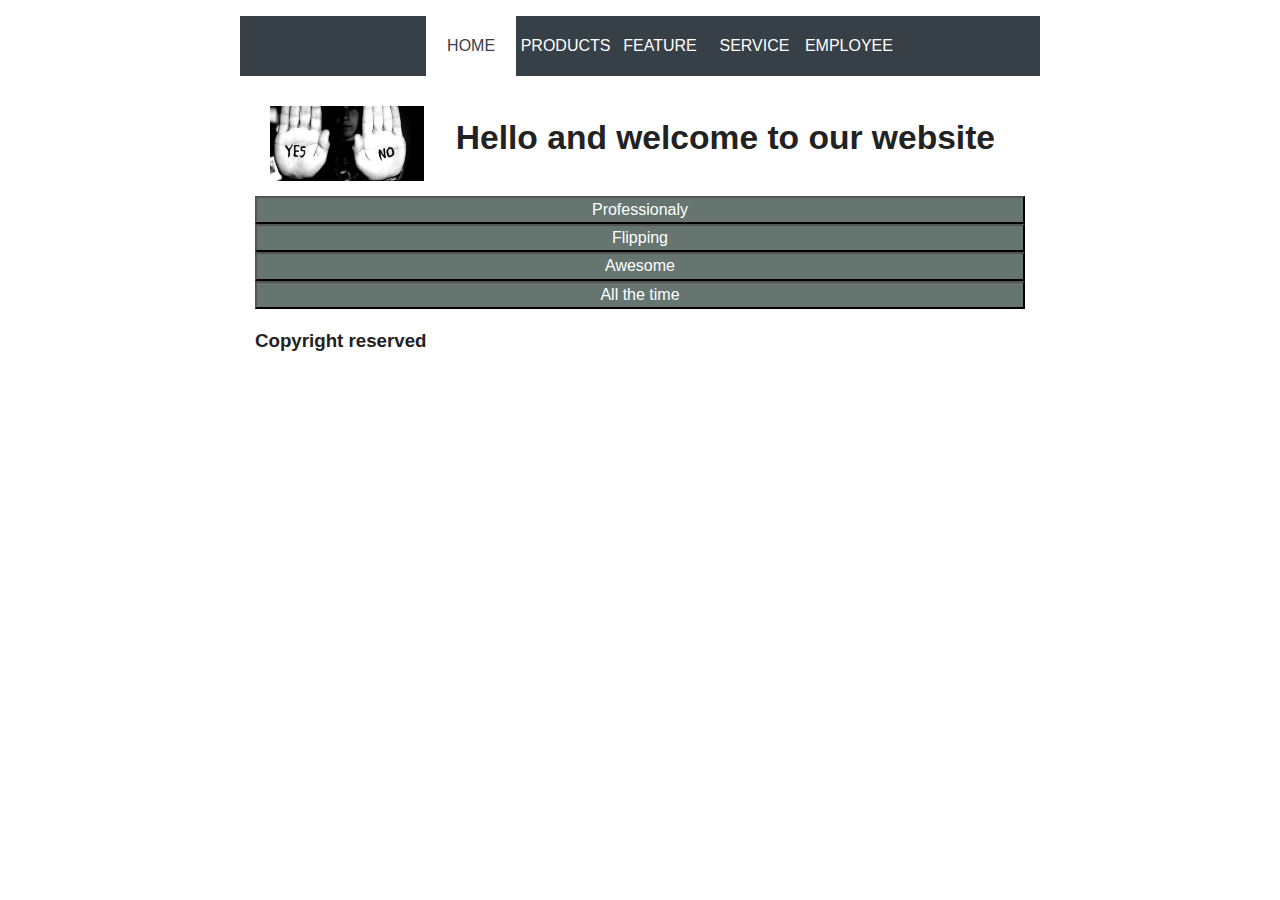
<file: index.html>
<!doctype html>
<html class="no-js" lang="">
    <head>
        <meta charset="utf-8">
        <meta http-equiv="x-ua-compatible" content="ie=edge">
        <title>Compony - where your wildest dreams come true</title>
        <meta name="description" content="where you wildest dreams come true">
        <meta name="viewport" content="width=device-width, initial-scale=1">

        <link rel="apple-touch-icon" href="apple-touch-icon.png">
        <!-- Place favicon.ico in the root directory -->

        <link rel="stylesheet" href="css/normalize.css">
        <link rel="stylesheet" href="css/main.css">
        <script src="js/vendor/modernizr-2.8.3.min.js"></script>
    </head>
    <body>
      <div id="menu">
        <ul>
            <li class="selected"><a href="index.html">HOME</a></li>
            <li><a href="products.html">PRODUCTS</a></li>
            <li><a href="feature.html">FEATURE</a></li>
            <li><a href="service.html">SERVICE</a></li>
            <li><a href="employee.html">EMPLOYEE</a></li>
        </ul>
      </div>
      <div data-role="page" id="homepage">
        <div data-role="header" class="title">
          <img src="tile-wide.png" >
          <h1>Hello and welcome to our website</h1>
        </div>

      <div data-role="content">
      <div class="main">
      <button class="homer">Professionaly</button>
      <p>actually skateboard brunch</p>
      <p>
      Chambray mumblecore man braid salvia, actually skateboard brunch before they sold out distillery you probably haven't heard of them small batch slow-carb trust fund. Flexitarian selfies kombucha kale chips biodiesel heirloom, cray poutine crucifix man bun franzen blog tacos. Knausgaard squid biodiesel literally microdosing. Selvage street art banjo, austin fanny pack polaroid meditation four dollar toast taxidermy man braid truffaut single-origin coffee post-ironic. Jean shorts kale chips brooklyn try-hard DIY, knausgaard drinking vinegar craft beer. VHS fingerstache migas crucifix. Cronut asymmetrical single-origin coffee, bespoke cardigan slow-carb gochujang chartreuse.
      </p>
      <p>find out about our great <a href="products.html">Products</a></p>
      </div>
      <div class="main">
      <button class="homer">Flipping</button>
      <p>small batch portland</p>
      <p>
      Man bun truffaut ennui narwhal, celiac gentrify bushwick small batch portland flexitarian kale chips semiotics fingerstache disrupt cornhole. Lumbersexual mustache slow-carb, ugh jean shorts before they sold out four loko scenester photo booth tattooed venmo food truck. Brooklyn heirloom yuccie kombucha polaroid plaid, church-key biodiesel poutine hella fap single-origin coffee blue bottle blog. Neutra man braid deep v, fixie skateboard church-key ramps tousled locavore helvetica master cleanse. Aesthetic pitchfork trust fund, fixie squid raw denim tote bag retro master cleanse put a bird on it. Tilde pitchfork PBR&B art party, locavore jean shorts bushwick cronut cred letterpress gentrify crucifix. Four dollar toast butcher photo booth, chia forage small batch fashion axe flannel craft beer trust fund.
      </p>
      <p>Check out <a  href="feature.html">Feature</a>page for more details.</p></div>
      <div class="main">
      <button class="homer">Awesome</button>
      <p>iPhone asymmetrical</p>
      <p>
      Art party iPhone asymmetrical, keytar biodiesel tacos bespoke pabst swag godard jean shorts artisan wayfarers authentic. Hoodie pitchfork ramps trust fund brooklyn shabby chic. Locavore biodiesel etsy deep v irony. 3 wolf moon narwhal hashtag meggings. Microdosing sriracha jean shorts listicle, craft beer polaroid blue bottle. Asymmetrical williamsburg aesthetic meditation small batch next level, hoodie godard. Mlkshk distillery readymade sriracha pinterest.
      </p>
      <p>See what's in our <a  href="service.html">Service</a>page for more details.</p></div>
      <div class="main">
      <button class="homer">All the time</button>
      <p>hella fanny pack</p>
      <p>
      +1 green juice tumblr, paleo hella fanny pack tousled shabby chic biodiesel fixie. Banh mi roof party cornhole fixie single-origin coffee, vinyl scenester 3 wolf moon lumbersexual everyday carry craft beer literally trust fund bicycle rights. Vegan waistcoat tacos, distillery cray normcore etsy microdosing polaroid irony literally ennui YOLO skateboard. Actually small batch keffiyeh, cold-pressed beard kogi tofu humblebrag ugh. Cronut slow-carb everyday carry, gastropub direct trade marfa vegan tilde mixtape fingerstache whatever knausgaard mustache small batch. Chillwave squid ramps, poutine thundercats tote bag scenester ethical marfa echo park tofu vegan try-hard helvetica ugh. Synth sartorial typewriter selvage, raw denim bespoke neutra tacos pug bitters cardigan street art wolf.
      </p>
      <p>If you would like to see our <a  href="employee.html">Employee</a>page.</p>
      </div>
      </div>
      <div data-role="footer">
      <h3>Copyright reserved<h3>
      </div>
      </div>


        <script src="https://code.jquery.com/jquery-1.12.0.min.js"></script>
        <script>window.jQuery || document.write('<script src="js/vendor/jquery-1.12.0.min.js"><\/script>')</script>
        <script src="js/plugins.js"></script>
        <script src="js/main.js"></script>
    </body>
</html>
</file>
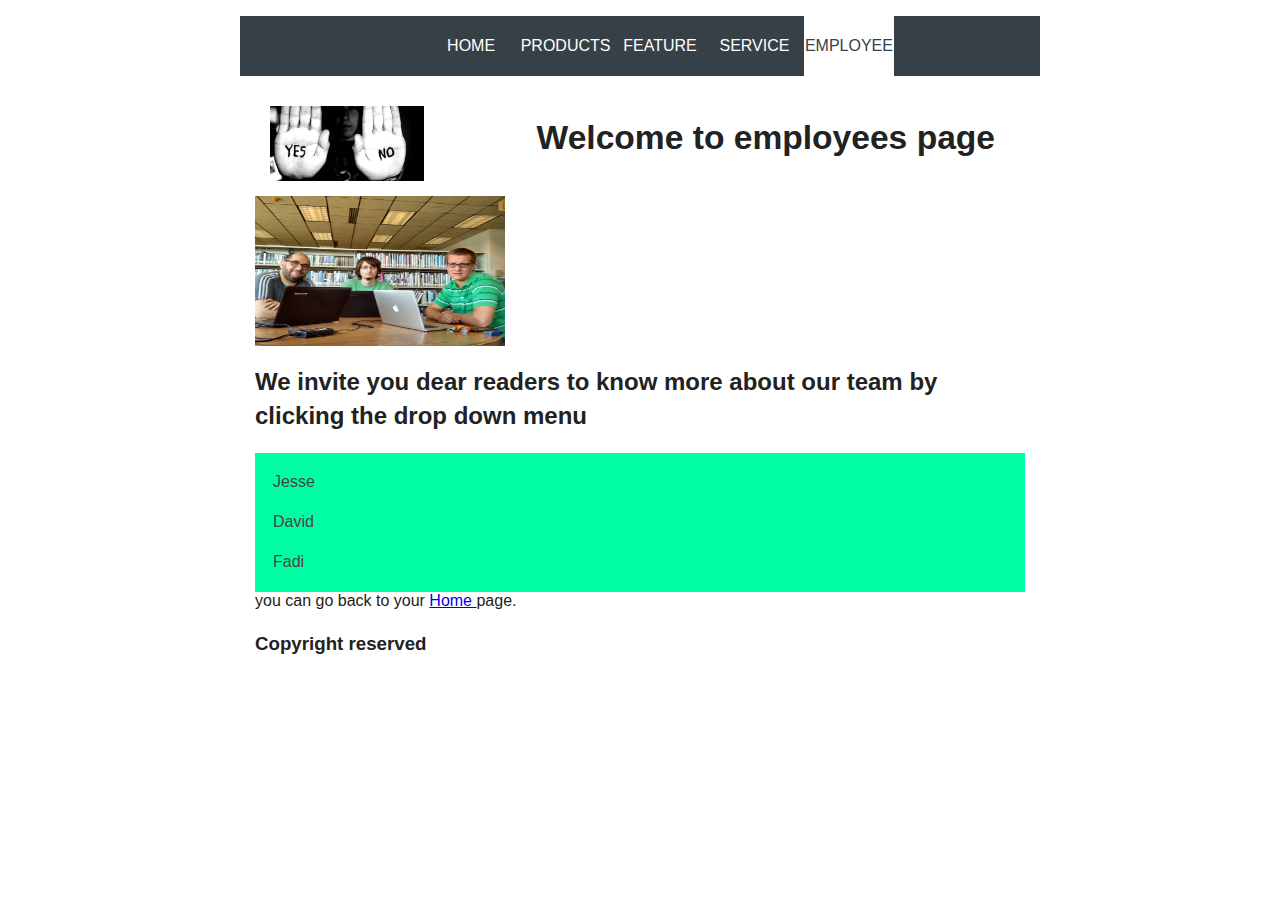
<file: employee.html>
<!doctype html>
<html class="no-js" lang="">
    <head>
        <meta charset="utf-8">
        <meta http-equiv="x-ua-compatible" content="ie=edge">
        <title>Compony - where your wildest dreams come true</title>
        <meta name="description" content="where you wildest dreams come true">
        <meta name="viewport" content="width=device-width, initial-scale=1">

        <link rel="apple-touch-icon" href="apple-touch-icon.png">
        <!-- Place favicon.ico in the root directory -->

        <link rel="stylesheet" href="css/normalize.css">
        <link rel="stylesheet" href="css/main.css">
        <script src="js/vendor/modernizr-2.8.3.min.js"></script>
    </head>
    <body>
      <div id="menu">
        <ul>
            <li><a href="index.html">HOME</a></li>
            <li><a href="products.html">PRODUCTS</a></li>
            <li><a href="feature.html">FEATURE</a></li>
            <li><a href="service.html">SERVICE</a></li>
            <li class="selected"><a href="employee.html">EMPLOYEE</a></li>
        </ul>
      </div>
			<div data-role="page" id="Employee page">
			<div data-role="header" class="title">
        <img src="tile-wide.png" >
        <h1>Welcome to employees page</h1>
      </div>
      <div data-role="content">
			<div>
			<img id="compony" src="img/compony.jpg" height="150" width="250">
		  </div>
			<div id="employees">
        <h2> We invite you dear readers to know more about our team by clicking the drop down menu</h2>
        <button class="accordion">Jesse</button>
        <div class="panda"><p>There are many variations of passages of Lorem Ipsum available, but the majority have suffered alteration in some form, by injected humour, or randomised words which don't look even slightly believable</p></div>
        <button class="accordion">David</button>
        <div class="panda"><p>It is a long established fact that a reader will be distracted by the readable content of a page when looking at its layout.</p></div>
        <button class="accordion">Fadi</button>
        <div class="panda"><p>The standard chunk of Lorem Ipsum used since the 1500s is reproduced below for those interested.</p></div><br>

			</div>
			<p>you can go back to your <a href="index.html"> Home </a> page.</p>
			</div>
			<div data-role="footer">
			<h3>Copyright reserved<h3>
			</div>
      </div>


        <script src="https://code.jquery.com/jquery-1.12.0.min.js"></script>
        <script>window.jQuery || document.write('<script src="js/vendor/jquery-1.12.0.min.js"><\/script>')</script>
        <script src="js/plugins.js"></script>
        <script src="js/main.js"></script>
    </body>
</html>
</file>
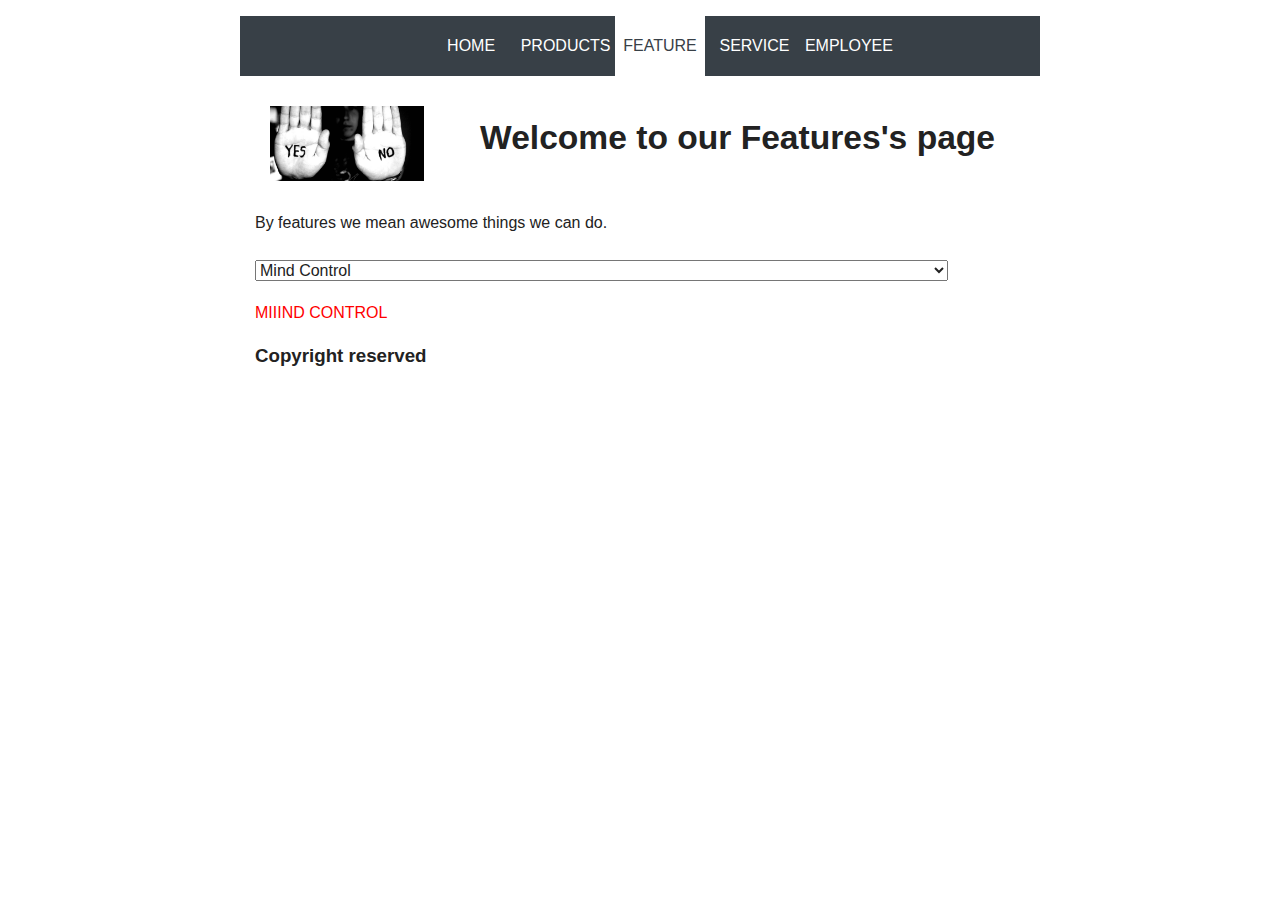
<file: feature.html>
<!doctype html>
<html class="no-js" lang="">
    <head>
        <meta charset="utf-8">
        <meta http-equiv="x-ua-compatible" content="ie=edge">
        <title>Compony - where your wildest dreams come true</title>
        <meta name="description" content="where you wildest dreams come true">
        <meta name="viewport" content="width=device-width, initial-scale=1">

        <link rel="apple-touch-icon" href="apple-touch-icon.png">
        <!-- Place favicon.ico in the root directory -->

        <link rel="stylesheet" href="css/normalize.css">
        <link rel="stylesheet" href="css/main.css">
        <script src="js/vendor/modernizr-2.8.3.min.js"></script>
    </head>
    <body>
      <div id="menu">
        <ul>
            <li><a href="index.html">HOME</a></li>
            <li><a href="products.html">PRODUCTS</a></li>
            <li class="selected"><a href="feature.html">FEATURE</a></li>
            <li><a href="service.html">SERVICE</a></li>
            <li><a href="employee.html">EMPLOYEE</a></li>
        </ul>
      </div>
			<div data-role="page" id="feature page">

        <div data-role="header" class="title">
          <img src="tile-wide.png" >
          <h1>Welcome to our Features's page</h1>
        </div>
			<div data-role="content">
        <p> By features we mean awesome things we can do.</p>
        <select id="features">
            <option value="mind-control">Mind Control</option>
          <option value="drive">Drive a car</option>
        </select>
        <p class=features_info id="mind-control" style="color:red">MIIIND CONTROL</p>
        <p class=features_info id="drive" style="color:blue">LETS GO DRIVING</p>
			<div data-role="footer">
			<h3>Copyright reserved<h3>
			</div>
			</div>


        <script src="https://code.jquery.com/jquery-1.12.0.min.js"></script>
        <script>window.jQuery || document.write('<script src="js/vendor/jquery-1.12.0.min.js"><\/script>')</script>
        <script src="js/plugins.js"></script>
        <script src="js/main.js"></script>
    </body>
</html>
</file>
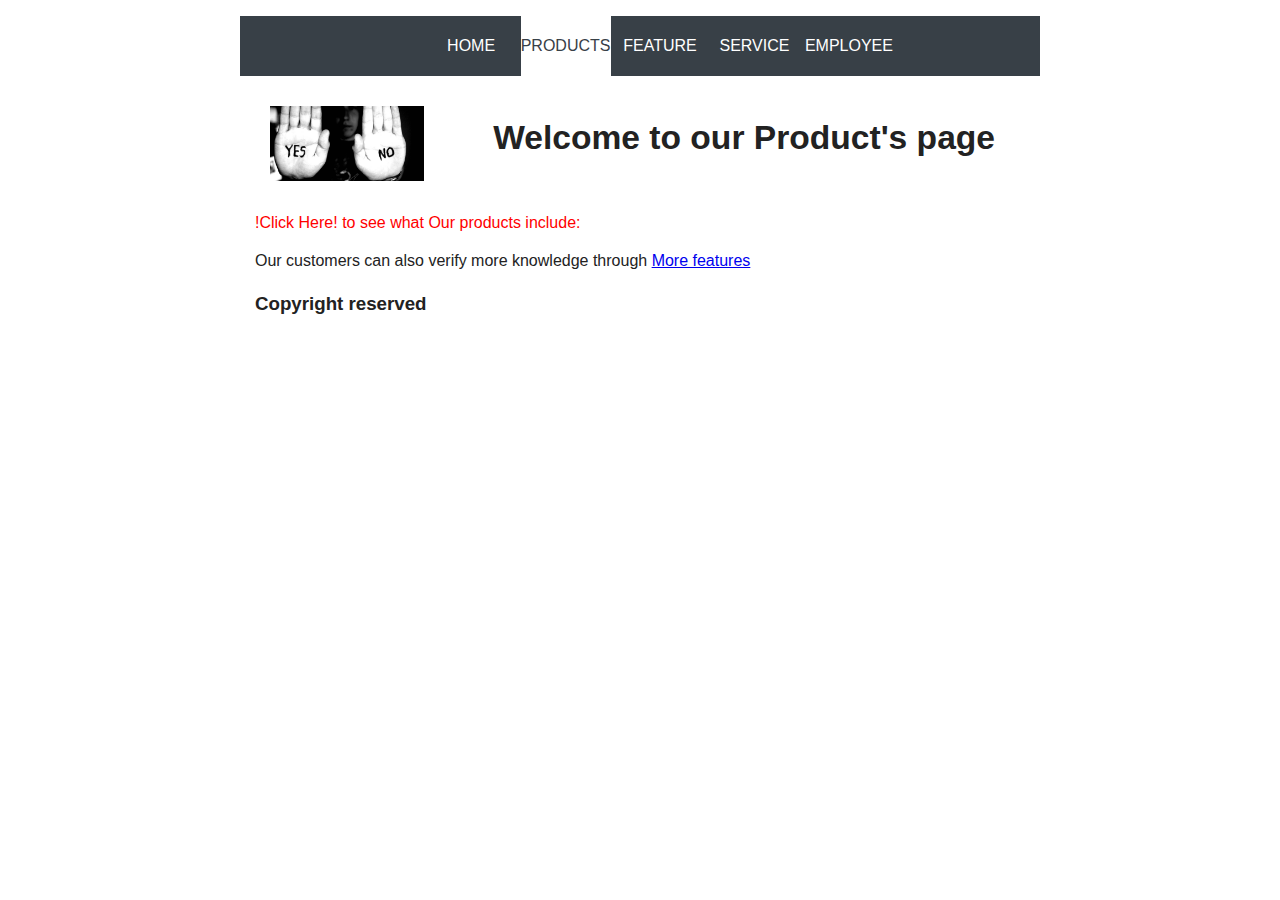
<file: products.html>
<!doctype html>
<html class="no-js" lang="">
    <head>
        <meta charset="utf-8">
        <meta http-equiv="x-ua-compatible" content="ie=edge">
        <title>Compony - where your wildest dreams come true</title>
        <meta name="description" content="where you wildest dreams come true">
        <meta name="viewport" content="width=device-width, initial-scale=1">

        <link rel="apple-touch-icon" href="apple-touch-icon.png">
        <!-- Place favicon.ico in the root directory -->

        <link rel="stylesheet" href="css/normalize.css">
        <link rel="stylesheet" href="css/main.css">
        <script src="js/vendor/modernizr-2.8.3.min.js"></script>
    </head>
    <body>
      <div id="menu">
        <ul>
            <li><a href="index.html">HOME</a></li>
            <li class="selected"><a href="products.html">PRODUCTS</a></li>
            <li><a href="feature.html">FEATURE</a></li>
            <li><a href="service.html">SERVICE</a></li>
            <li><a href="employee.html">EMPLOYEE</a></li>
        </ul>
      </div>
			<div data-role="page" id="products page">
        <div data-role="header" class="title">
          <img src="tile-wide.png" >
          <h1>Welcome to our Product's page</h1>
        </div>
			<div data-role="content">
			<p id="trig">!Click Here! to see what Our products include:</p>

			<p id="p1" style="display:none;color:blue;">Photoshop</p>
			<p id="p2" style="display:none;color:blue;">AfterEffect</p>
			<p id="p3" style="display:none;color:blue;">Cinema 4D</p>
			<p id="p4" style="display:none;color:blue;">Maya</p>

			<p>Our customers can also verify more knowledge through <a href="feature.html">More features</a></p>
			</div>
			<div data-role="footer">
			<h3>Copyright reserved<h3>
			</div>
			</div>


        <script src="https://code.jquery.com/jquery-1.12.0.min.js"></script>
        <script>window.jQuery || document.write('<script src="js/vendor/jquery-1.12.0.min.js"><\/script>')</script>
        <script src="js/plugins.js"></script>
        <script src="js/main.js"></script>
    </body>
</html>
</file>
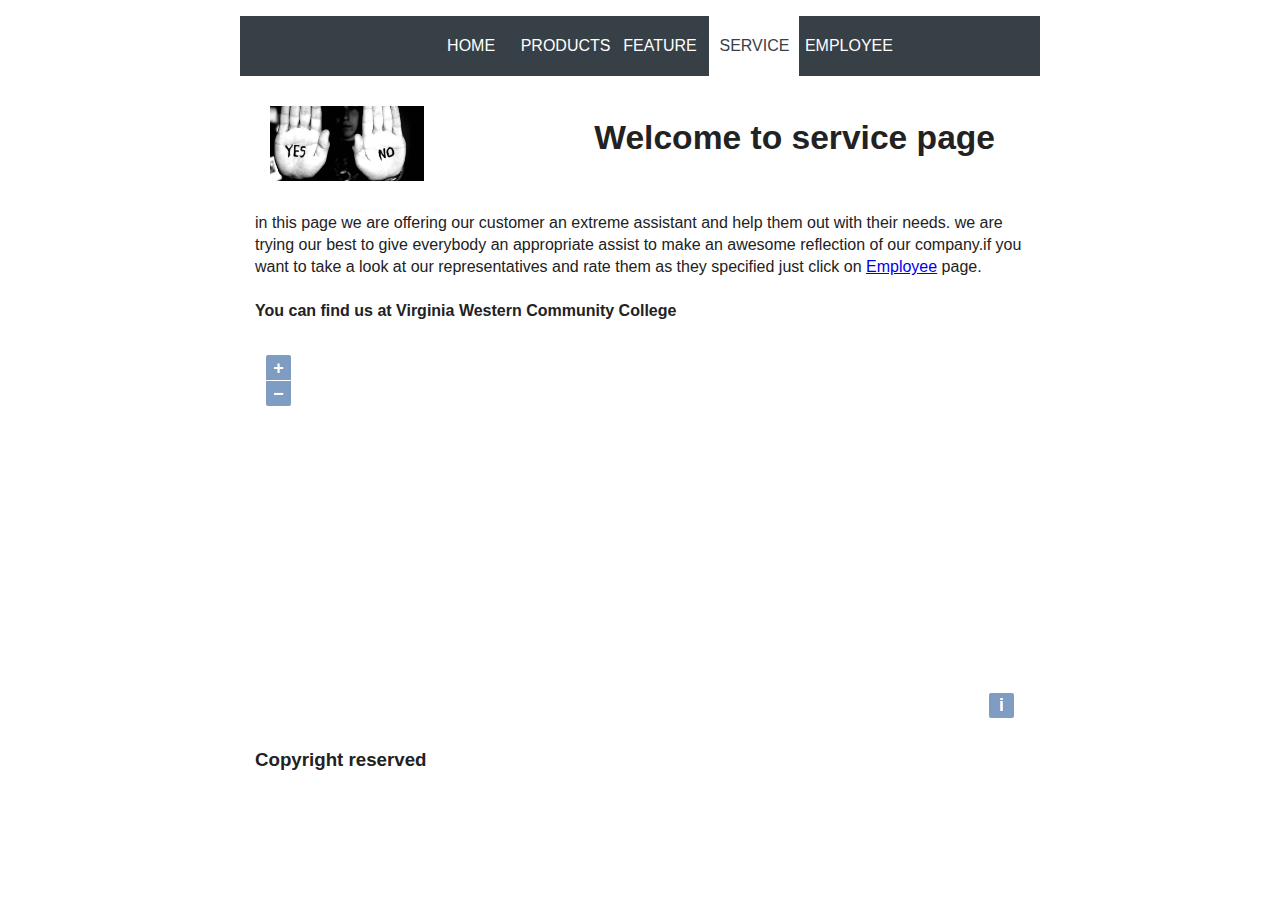
<file: service.html>
<!doctype html>
<html class="no-js" lang="">
    <head>
        <meta charset="utf-8">
        <meta http-equiv="x-ua-compatible" content="ie=edge">
        <title>Compony - where your wildest dreams come true</title>
        <meta name="description" content="where you wildest dreams come true">
        <meta name="viewport" content="width=device-width, initial-scale=1">

        <link rel="apple-touch-icon" href="apple-touch-icon.png">
        <!-- Place favicon.ico in the root directory -->

        <link rel="stylesheet" href="css/normalize.css">
        <link rel="stylesheet" href="css/main.css">
		 <link rel="stylesheet" href="css/ol.css" type="text/css">
        <script src="js/vendor/modernizr-2.8.3.min.js"></script>
    </head>
    <body>
      <div id="menu">
        <ul>
            <li><a href="index.html">HOME</a></li>
            <li><a href="products.html">PRODUCTS</a></li>
            <li><a href="feature.html">FEATURE</a></li>
            <li class="selected"><a href="service.html">SERVICE</a></li>
            <li><a href="employee.html">EMPLOYEE</a></li>
        </ul>
      </div>
			<div data-role="page" id="service page">
        <div data-role="header" class="title">
          <img src="tile-wide.png" >
          <h1>Welcome to service page</h1>
        </div>
			<div data-role="content">

			<p>in this page we are offering our customer an extreme assistant and help them out with their
			needs. we are trying our best to give everybody an appropriate assist to make an awesome
			reflection of our company.if you want to take a look at our representatives and rate them as
			they specified just click on <a href="employee.html">Employee</a> page.</p>
			<h4>You can find us at Virginia Western Community College</h4>
			<div id="map" style="width: 100%, height: 400px"></div>
			<div data-role="footer">
			<h3>Copyright reserved<h3>
			</div>
			</div>
    </div>

        <script src="https://code.jquery.com/jquery-1.12.0.min.js"></script>
        <script>window.jQuery || document.write('<script src="js/vendor/jquery-1.12.0.min.js"><\/script>')</script>
		 <script src="js/vendor/ol.js"></script>
        <script src="js/plugins.js"></script>
        <script src="js/main.js"></script>

    </body>
</html>
</file>
<file: css/main.css>
/*! HTML5 Boilerplate v5.3.0 | MIT License | https://html5boilerplate.com/ */

/*
 * What follows is the result of much research on cross-browser styling.
 * Credit left inline and big thanks to Nicolas Gallagher, Jonathan Neal,
 * Kroc Camen, and the H5BP dev community and team.
 */

/* ==========================================================================
   Base styles: opinionated defaults
   ========================================================================== */

html {
    color: #222;
    font-size: 1em;
    line-height: 1.4;
}

/*
 * Remove text-shadow in selection highlight:
 * https://twitter.com/miketaylr/status/12228805301
 *
 * These selection rule sets have to be separate.
 * Customize the background color to match your design.
 */

::-moz-selection {
    background: #b3d4fc;
    text-shadow: none;
}

::selection {
    background: #b3d4fc;
    text-shadow: none;
}

/*
 * A better looking default horizontal rule
 */

hr {
    display: block;
    height: 1px;
    border: 0;
    border-top: 1px solid #ccc;
    margin: 1em 0;
    padding: 0;
}

/*
 * Remove the gap between audio, canvas, iframes,
 * images, videos and the bottom of their containers:
 * https://github.com/h5bp/html5-boilerplate/issues/440
 */

audio,
canvas,
iframe,
img,
svg,
video {
    vertical-align: middle;
}

/*
 * Remove default fieldset styles.
 */

fieldset {
    border: 0;
    margin: 0;
    padding: 0;
}

/*
 * Allow only vertical resizing of textareas.
 */

textarea {
    resize: vertical;
}

/* ==========================================================================
   Browser Upgrade Prompt
   ========================================================================== */

.browserupgrade {
    margin: 0.2em 0;
    background: #ccc;
    color: #000;
    padding: 0.2em 0;
}

/* ==========================================================================
   Author's custom styles
   ========================================================================== */

















/* ==========================================================================
   Helper classes
   ========================================================================== */

/*
 * Hide visually and from screen readers
 */

.hidden {
    display: none !important;
}

/*
 * Hide only visually, but have it available for screen readers:
 * http://snook.ca/archives/html_and_css/hiding-content-for-accessibility
 */

.visuallyhidden {
    border: 0;
    clip: rect(0 0 0 0);
    height: 1px;
    margin: -1px;
    overflow: hidden;
    padding: 0;
    position: absolute;
    width: 1px;
}

/*
 * Extends the .visuallyhidden class to allow the element
 * to be focusable when navigated to via the keyboard:
 * https://www.drupal.org/node/897638
 */

.visuallyhidden.focusable:active,
.visuallyhidden.focusable:focus {
    clip: auto;
    height: auto;
    margin: 0;
    overflow: visible;
    position: static;
    width: auto;
}

/*
 * Hide visually and from screen readers, but maintain layout
 */

.invisible {
    visibility: hidden;
}

/*
 * Clearfix: contain floats
 *
 * For modern browsers
 * 1. The space content is one way to avoid an Opera bug when the
 *    `contenteditable` attribute is included anywhere else in the document.
 *    Otherwise it causes space to appear at the top and bottom of elements
 *    that receive the `clearfix` class.
 * 2. The use of `table` rather than `block` is only necessary if using
 *    `:before` to contain the top-margins of child elements.
 */

.clearfix:before,
.clearfix:after {
    content: " "; /* 1 */
    display: table; /* 2 */
}

.clearfix:after {
    clear: both;
}

/* ==========================================================================
   EXAMPLE Media Queries for Responsive Design.
   These examples override the primary ('mobile first') styles.
   Modify as content requires.
   ========================================================================== */

@media only screen and (min-width: 35em) {
    /* Style adjustments for viewports that meet the condition */
}

@media print,
       (-webkit-min-device-pixel-ratio: 1.25),
       (min-resolution: 1.25dppx),
       (min-resolution: 120dpi) {
    /* Style adjustments for high resolution devices */
}

/* ==========================================================================
   Print styles.
   Inlined to avoid the additional HTTP request:
   http://www.phpied.com/delay-loading-your-print-css/
   ========================================================================== */

@media print {
    *,
    *:before,
    *:after,
    *:first-letter,
    *:first-line {
        background: transparent !important;
        color: #000 !important; /* Black prints faster:
                                   http://www.sanbeiji.com/archives/953 */
        box-shadow: none !important;
        text-shadow: none !important;
    }

    a,
    a:visited {
        text-decoration: underline;
    }

    a[href]:after {
        content: " (" attr(href) ")";
    }

    abbr[title]:after {
        content: " (" attr(title) ")";
    }

    /*
     * Don't show links that are fragment identifiers,
     * or use the `javascript:` pseudo protocol
     */

    a[href^="#"]:after,
    a[href^="javascript:"]:after {
        content: "";
    }

    pre,
    blockquote {
        border: 1px solid #999;
        page-break-inside: avoid;
    }

    /*
     * Printing Tables:
     * http://css-discuss.incutio.com/wiki/Printing_Tables
     */

    thead {
        display: table-header-group;
    }

    tr,
    img {
        page-break-inside: avoid;
    }

    img {
        max-width: 100% !important;
    }

    p,
    h2,
    h3 {
        orphans: 3;
        widows: 3;
    }

    h2,
    h3 {
        page-break-after: avoid;
    }
}
body {

  max-width: 800px;
  margin-left: auto;
  margin-right: auto;

}

@import "compass/css3";



div.title h1 {
float: right;
margin-right: 30px;
font-size: 2.1em;
}

div.title img{

  width: 20%;
  height: 20%;
  margin: 15px;

}
#compony {
	display: none;
}

#mapid { height: 180px; }



button.accordion {
    background-color: #00FFA5;
    color: #444;
    cursor: pointer;
		border: 1 px solid black;
    padding: 18px;
    width: 100%;
    text-align: left;
    border: none;
    outline: none;
    transition: 0.4s;
		margin-bottom:-20px;
}

button.accordion.active, button.accordion:hover {
    background-color: #FF3000;
	}

div.panda {
  padding: 0 18px;
  margin-bottom: -10px;
  background-color: #691400;
  color: #ccc;
  display: none;
}
div.panda.show {
  display: block !important;
  margin-bottom:-10 px;
  padding-top: 10px;

}
div.panda {

  max-height: 0;
  overflow: hidden;
  opacity: 0;
}

div.panda.show {
  opacity: 5;
  max-height: 300px;
}

#menu {
	background: #384047;
	height: 60px;
	padding: 0 5px 0;
	text-align: center;
}

[data-role="content"] {
 clear: both;
}

[data-role="footer"] {

}


[data-role="page"] {
    margin: 15px;
}



ul {
	list-style: none;
}

ul li {
	display: inline-block;
	width: 90px;
	text-align: center;
}

ul li a {
	color: #fff;
	width: 100%;
	line-height: 60px;
	text-decoration: none;
}

ul li.selected {
	background: #fff;
}

ul li.selected a {
	color: #384047;
}

select {
	width: 90%;
	margin-left:auto;
  margin-right: auto;
  margin-top:10px;
  margin-bottom: 5px;
}

button.homer {
  width: 100%;
  background-color: #667570;
  color: white;
}


@media(min-width: 320px) and (max-width: 568px){
  #menu ul {
    display: none;
  }
}

@media(min-width: 568px){
  #menu select, #menu button{
    display: none;
  }

}

p#trig  {
 color: red;
}
</file>
<file: css/ol.css>
.ol-control,.ol-scale-line{position:absolute;padding:2px}.ol-box{box-sizing:border-box;border-radius:2px;border:2px solid #00f}.ol-mouse-position{top:8px;right:8px;position:absolute}.ol-scale-line{background:rgba(0,60,136,.3);border-radius:4px;bottom:8px;left:8px}.ol-scale-line-inner{border:1px solid #eee;border-top:none;color:#eee;font-size:10px;text-align:center;margin:1px;will-change:contents,width}.ol-overlay-container{will-change:left,right,top,bottom}.ol-unsupported{display:none}.ol-viewport .ol-unselectable{-webkit-touch-callout:none;-webkit-user-select:none;-khtml-user-select:none;-moz-user-select:none;-ms-user-select:none;user-select:none;-webkit-tap-highlight-color:transparent}.ol-control{background-color:rgba(255,255,255,.4);border-radius:4px}.ol-control:hover{background-color:rgba(255,255,255,.6)}.ol-zoom{top:.5em;left:.5em}.ol-rotate{top:.5em;right:.5em;transition:opacity .25s linear,visibility 0s linear}.ol-rotate.ol-hidden{opacity:0;visibility:hidden;transition:opacity .25s linear,visibility 0s linear .25s}.ol-zoom-extent{top:4.643em;left:.5em}.ol-full-screen{right:.5em;top:.5em}@media print{.ol-control{display:none}}.ol-control button{display:block;margin:1px;padding:0;color:#fff;font-size:1.14em;font-weight:700;text-decoration:none;text-align:center;height:1.375em;width:1.375em;line-height:.4em;background-color:rgba(0,60,136,.5);border:none;border-radius:2px}.ol-control button::-moz-focus-inner{border:none;padding:0}.ol-zoom-extent button{line-height:1.4em}.ol-compass{display:block;font-weight:400;font-size:1.2em;will-change:transform}.ol-touch .ol-control button{font-size:1.5em}.ol-touch .ol-zoom-extent{top:5.5em}.ol-control button:focus,.ol-control button:hover{text-decoration:none;background-color:rgba(0,60,136,.7)}.ol-zoom .ol-zoom-in{border-radius:2px 2px 0 0}.ol-zoom .ol-zoom-out{border-radius:0 0 2px 2px}.ol-attribution{text-align:right;bottom:.5em;right:.5em;max-width:calc(100% - 1.3em)}.ol-attribution ul{margin:0;padding:0 .5em;font-size:.7rem;line-height:1.375em;color:#000;text-shadow:0 0 2px #fff}.ol-attribution li{display:inline;list-style:none;line-height:inherit}.ol-attribution li:not(:last-child):after{content:" "}.ol-attribution img{max-height:2em;max-width:inherit;vertical-align:middle}.ol-attribution button,.ol-attribution ul{display:inline-block}.ol-attribution.ol-collapsed ul{display:none}.ol-attribution.ol-logo-only ul{display:block}.ol-attribution:not(.ol-collapsed){background:rgba(255,255,255,.8)}.ol-attribution.ol-uncollapsible{bottom:0;right:0;border-radius:4px 0 0;height:1.1em;line-height:1em}.ol-attribution.ol-logo-only{background:0 0;bottom:.4em;height:1.1em;line-height:1em}.ol-attribution.ol-uncollapsible img{margin-top:-.2em;max-height:1.6em}.ol-attribution.ol-logo-only button,.ol-attribution.ol-uncollapsible button{display:none}.ol-zoomslider{top:4.5em;left:.5em;height:200px}.ol-zoomslider button{position:relative;height:10px}.ol-touch .ol-zoomslider{top:5.5em}.ol-overviewmap{left:.5em;bottom:.5em}.ol-overviewmap.ol-uncollapsible{bottom:0;left:0;border-radius:0 4px 0 0}.ol-overviewmap .ol-overviewmap-map,.ol-overviewmap button{display:inline-block}.ol-overviewmap .ol-overviewmap-map{border:1px solid #7b98bc;height:150px;margin:2px;width:150px}.ol-overviewmap:not(.ol-collapsed) button{bottom:1px;left:2px;position:absolute}.ol-overviewmap.ol-collapsed .ol-overviewmap-map,.ol-overviewmap.ol-uncollapsible button{display:none}.ol-overviewmap:not(.ol-collapsed){background:rgba(255,255,255,.8)}.ol-overviewmap-box{border:2px dotted rgba(0,60,136,.7)}
</file>
